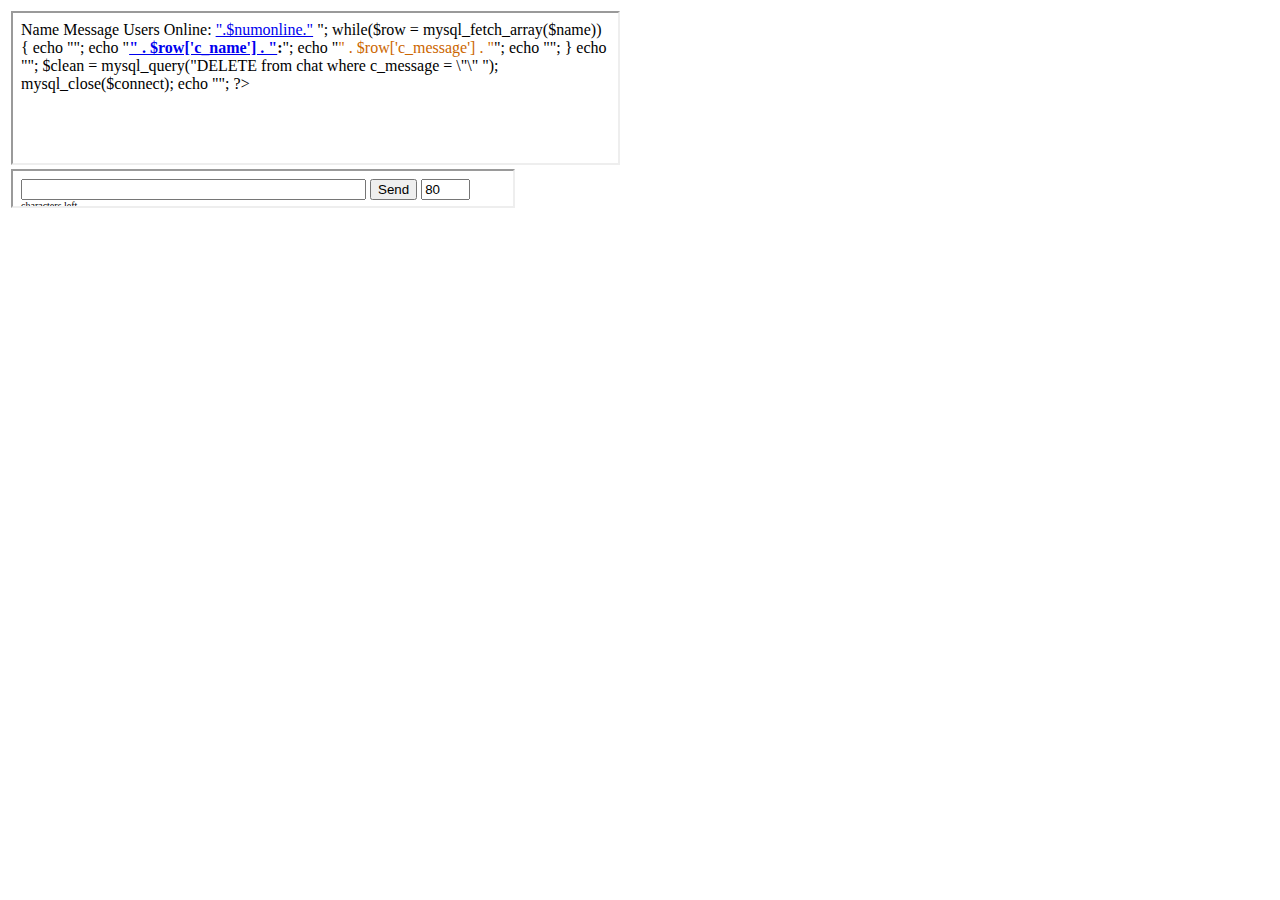
<file: chat/index.html>
<html>
<head></head>
<body>
<table>
<tr><td>
<iframe src="update.html#Bot" height="100%" width="120%"></iframe></td></tr>
<tr><td>
<iframe src="insert.html" height="35" width="500" scrolling="no"></iframe></td></tr>
</table>
<br />
</body>
</html>
</file>
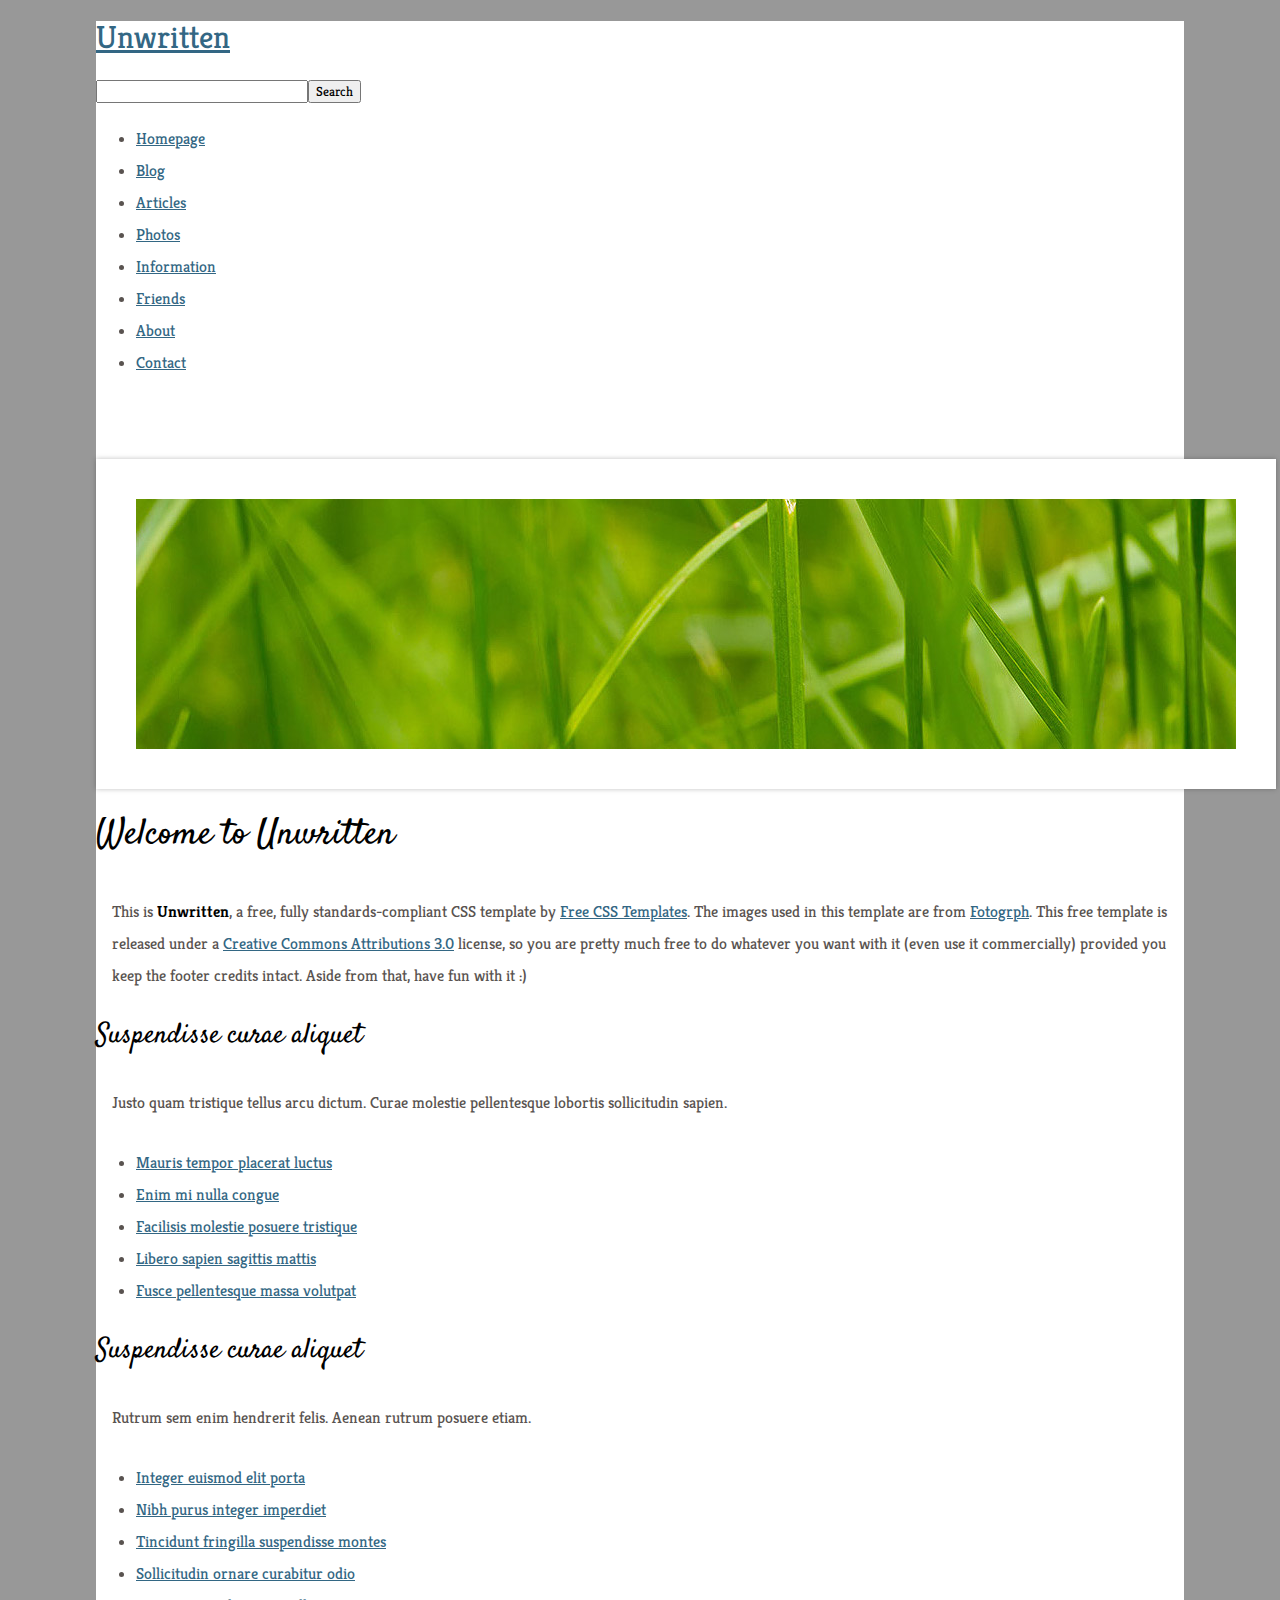
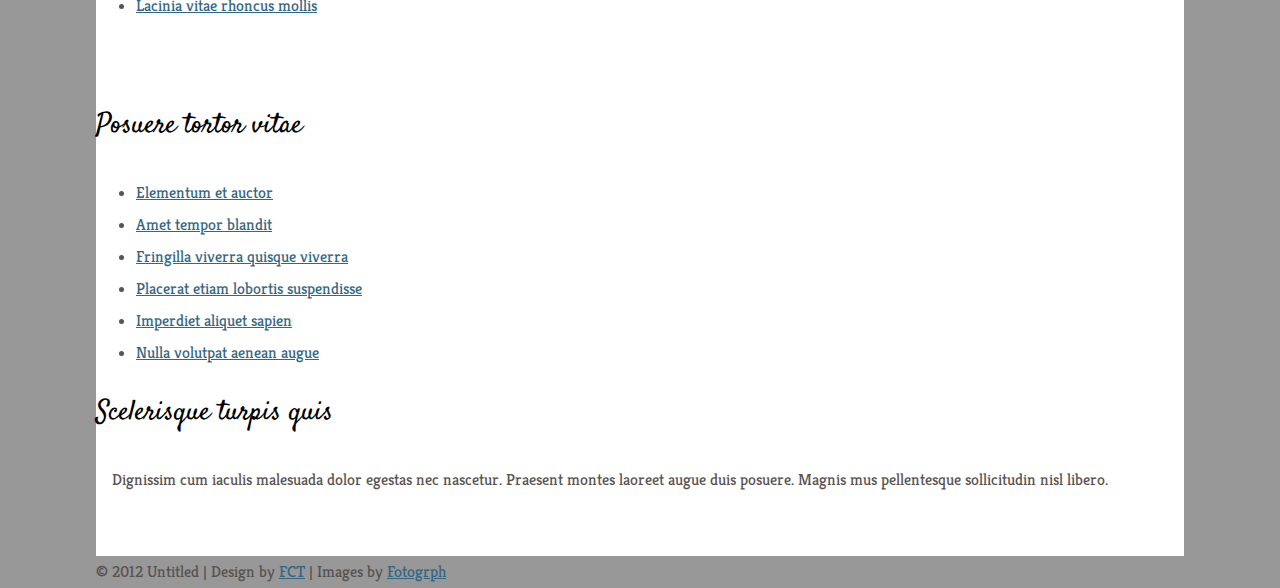
<file: css/index.html>
<!DOCTYPE html PUBLIC "-//W3C//DTD XHTML 1.0 Strict//EN" "http://www.w3.org/TR/xhtml1/DTD/xhtml1-strict.dtd">
<!--
Design by Free CSS Templates
http://www.freecsstemplates.org
Released for free under a Creative Commons Attribution 3.0 License

Name       : Unwritten
Description: A two-column, fixed-width design with a bright color scheme.
Version    : 1.0
Released   : 20120710
-->
<html xmlns="http://www.w3.org/1999/xhtml">
	<head>
		<meta http-equiv="content-type" content="text/html; charset=utf-8" />
		<meta name="description" content="" />
		<meta name="keywords" content="" />
		<title>Unwritten by FCT</title>
		<link href="http://fonts.googleapis.com/css?family=Kreon" rel="stylesheet" type="text/css" />
		<link href="http://fonts.googleapis.com/css?family=Satisfy" rel="stylesheet" type="text/css" />
		<link rel="stylesheet" type="text/css" href="style.css" />
	</head>
	<body>
		<div id="wrapper">
			<div id="header">
				<div id="logo">
					<h1><a href="#">Unwritten</a></h1>
				</div>
				<div id="search">
					<form action="" method="post">
						<div>
							<input class="form-text" name="search" size="32" maxlength="64" /><input class="form-submit" type="submit" value="Search" />
						</div>
					</form>
				</div>
				<div id="menu">
					<ul>
						<li class="first current_page_item"><a href="#">Homepage</a></li>
						<li><a href="#">Blog</a></li>
						<li><a href="#">Articles</a></li>
						<li><a href="#">Photos</a></li>
						<li><a href="#">Information</a></li>
						<li><a href="#">Friends</a></li>
						<li><a href="#">About</a></li>
						<li class="last"><a href="#">Contact</a></li>
					</ul>
					<br class="clearfix" />
				</div>
			</div>
			<div id="splash">
				<img src="images/splash.jpg" width="1100" height="250" alt="" />
			</div>
			<div id="page">
				<div id="content">
					<div class="post">
						<h2>Welcome to Unwritten</h2>
						<p>
							This is <strong>Unwritten</strong>, a free, fully standards-compliant CSS template by <a href="http://www.freecsstemplates.org/">Free CSS Templates</a>. The images used in this template are from <a href="http://fotogrph.com/">Fotogrph</a>. This free template is released under a <a href="http://creativecommons.org/licenses/by/3.0/">Creative Commons Attributions 3.0</a> license, so you are pretty much free to do whatever you want with it (even use it commercially) provided you keep the footer credits intact. Aside from that, have fun with it :)
						</p>
					</div>
					<div id="col1" class="post">
						<h3>Suspendisse curae aliquet</h3>
						<p>
							Justo quam tristique tellus arcu dictum. Curae molestie pellentesque lobortis sollicitudin sapien.
						</p>
						<ul class="list">
							<li class="first"><a href="#">Mauris tempor placerat luctus</a></li>
							<li><a href="#">Enim mi nulla congue</a></li>
							<li><a href="#">Facilisis molestie posuere tristique</a></li>
							<li><a href="#">Libero sapien sagittis mattis</a></li>
							<li class="last"><a href="#">Fusce pellentesque massa volutpat</a></li>
						</ul>
					</div>
					<div id="col2" class="post">
						<h3>Suspendisse curae aliquet</h3>
						<p>
							Rutrum sem enim hendrerit felis. Aenean rutrum posuere etiam.
						</p>
						<ul class="list">
							<li class="first"><a href="#">Integer euismod elit porta</a></li>
							<li><a href="#">Nibh purus integer imperdiet</a></li>
							<li><a href="#">Tincidunt fringilla suspendisse montes</a></li>
							<li><a href="#">Sollicitudin ornare curabitur odio</a></li>
							<li class="last"><a href="#">Lacinia vitae rhoncus mollis</a></li>
						</ul>
					</div>
					<br class="clearfix" />
				</div>
				<div id="sidebar">
					<div class="post">
						<h3>Posuere tortor vitae</h3>
						<ul class="list">
							<li class="first"><a href="#">Elementum et auctor</a></li>
							<li><a href="#">Amet tempor blandit</a></li>
							<li><a href="#">Fringilla viverra quisque viverra</a></li>
							<li><a href="#">Placerat etiam lobortis suspendisse</a></li>
							<li><a href="#">Imperdiet aliquet sapien</a></li>
							<li class="last"><a href="#">Nulla volutpat aenean augue</a></li>
						</ul>
					</div>
					<div class="post">
						<h3>Scelerisque turpis quis</h3>
						<p>
							Dignissim cum iaculis malesuada dolor egestas nec nascetur. Praesent montes laoreet augue duis posuere. Magnis mus pellentesque sollicitudin nisl libero.
						</p>
					</div>
				</div>
				<br class="clearfix" />
			</div>
		</div>
		<div id="footer">
			&copy; 2012 Untitled | Design by <a href="http://www.freecsstemplates.org/">FCT</a> | Images by <a href="http://fotogrph.com/">Fotogrph</a>
		</div>
	</body>
</html>
</file>
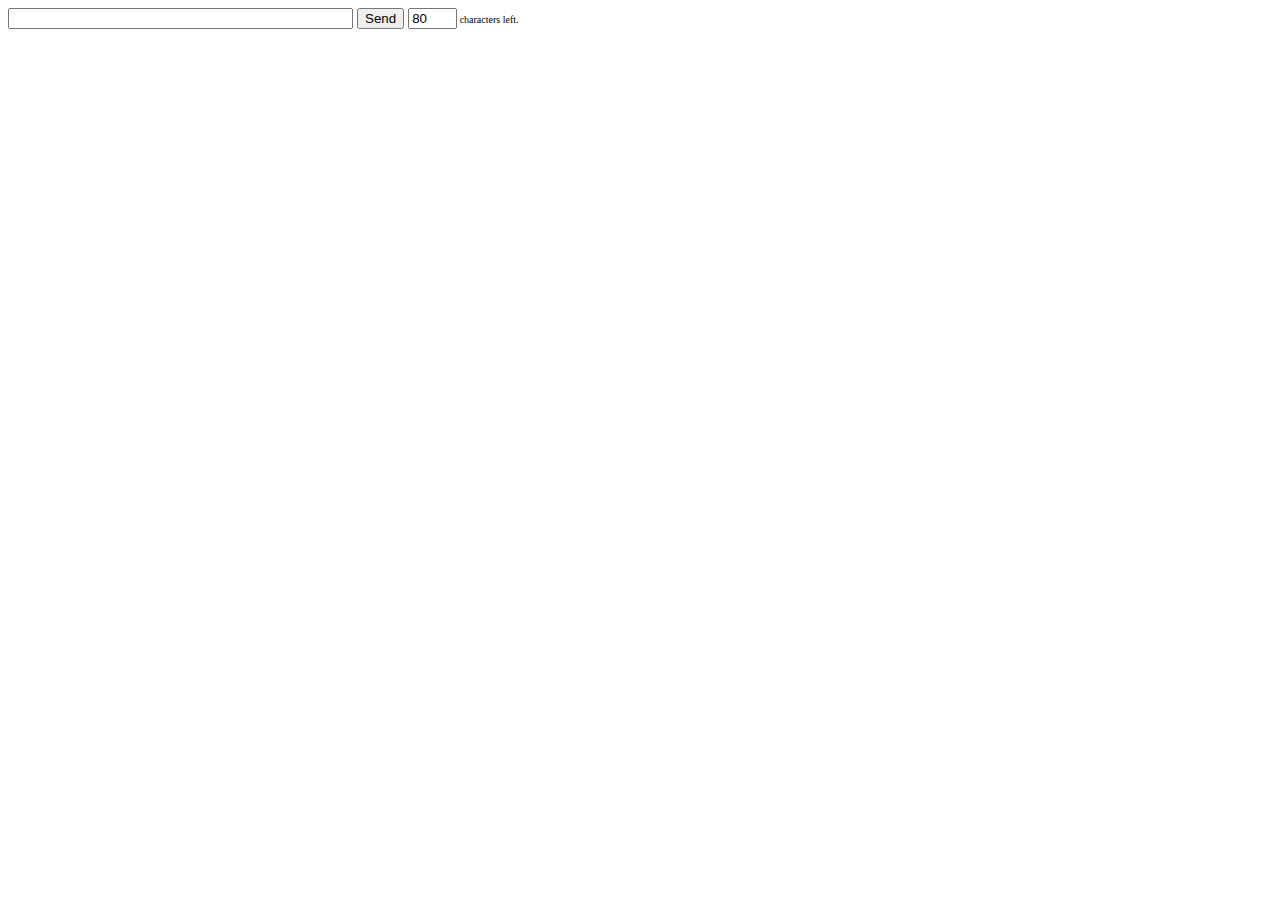
<file: chat/insert.html>
<html>
<head>
	<script language="javascript" type="text/javascript">
function limitText(limitField, limitCount, limitNum) {
	if (limitField.value.length > limitNum) {
		limitField.value = limitField.value.substring(0, limitNum);
	} else {
		limitCount.value = limitNum - limitField.value.length;
	}
}

//** Usage: Instantiate script by calling: var uniquevar=createsoundbite("soundfile1", "fallbackfile2", "fallebacksound3", etc)
//** Call: uniquevar.playclip() to play sound

var html5_audiotypes={ //define list of audio file extensions and their associated audio types. Add to it if your specified audio file isn't on this list:
	"mp3": "audio/mpeg",
	"mp4": "audio/mp4",
	"ogg": "audio/ogg",
	"wav": "audio/wav"
}

function createsoundbite(sound){
	var html5audio=document.createElement('audio')
	if (html5audio.canPlayType){ //check support for HTML5 audio
		for (var i=0; i<arguments.length; i++){
			var sourceel=document.createElement('source')
			sourceel.setAttribute('src', arguments[i])
			if (arguments[i].match(/\.(\w+)$/i))
				sourceel.setAttribute('type', html5_audiotypes[RegExp.$1])
			html5audio.appendChild(sourceel)
		}
		html5audio.load()
		html5audio.playclip=function(){
			html5audio.pause()
			html5audio.currentTime=0
			html5audio.play()
		}
		return html5audio
	}
	else{
		//return {playclip:function(){throw new Error("Your browser doesn't support HTML5 audio unfortunately")}}
	}
}

//Initialize two sound clips with 1 fallback file each:

//var mouseoversound=createsoundbite("whistle.ogg", "whistle.mp3")
var clicksound=createsoundbite("button-16.wav", "button-16.mp3")
</script>
</head>
<body>
<form method="POST" id="insert" action="insert_table.php">
<input type="text" name="message" id="message" size="40" onKeyDown="limitText(this.form.message,this.form.countdown,80);clicksound.playclip();" onKeyUp="limitText(this.form.message,this.form.countdown,80);" maxlength="80"></input>
<input type="submit" value="Send"></input>
<font size="1">
<input readonly type="text" name="countdown" size="3" value="80"> characters left.</font>
</form>
</body>
</html>
</file>
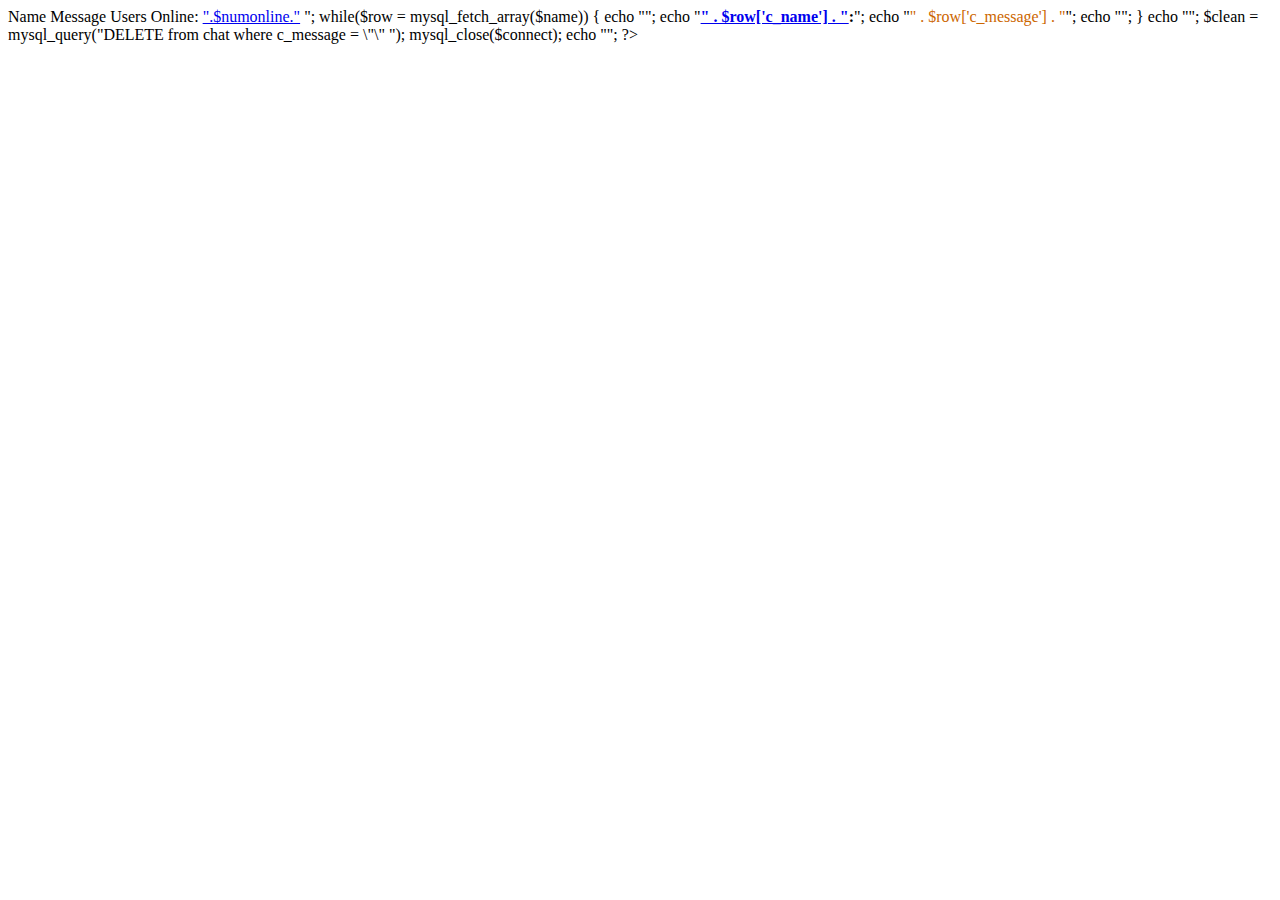
<file: chat/update.html>
<html>
<head>
<title></title>
<meta http-equiv="Content-Type" content="text/html; charset=iso-8859-1">
<script type="text/javascript">
function loadXmlHttp(url, id) {
var f = this;
f.xmlHttp = null;
if (window.XMLHttpRequest&&!f.ie||/^http/.test(window.location.href))
f.xmlHttp = new XMLHttpRequest(); // Firefox, Opera 8.0+, Safari, others, IE 7+ when live - this is the standard method
else if (/(object)|(function)/.test(typeof createRequest))
f.xmlHttp = createRequest(); // ICEBrowser, perhaps others
else {
f.xmlHttp = null;

}
if(f.xmlHttp != null){
f.el = document.getElementById(id);
f.xmlHttp.open("GET",url,true);
f.xmlHttp.onreadystatechange = function(){f.stateChanged();};
f.xmlHttp.send(null);
}
}


loadXmlHttp.prototype.stateChanged=function () {
if (this.xmlHttp.readyState == 4 && (this.xmlHttp.status == 200 || !/^http/.test(window.location.href)))
	this.el.innerHTML = this.xmlHttp.responseText;
}

var requestTime = function(){
new loadXmlHttp('get_table.php', 'timeDiv');
setInterval(function(){new loadXmlHttp('get_table.php?t=', 'timeDiv');}, 1000);
}

if (window.addEventListener)
 window.addEventListener('load', requestTime, false);
else if (window.attachEvent)
 window.attachEvent('onload', requestTime);
</script>
</head>
<body>
<div id="timeDiv"></div>

<a id="Bot" name="Bot">
</body>
</html>
</file>
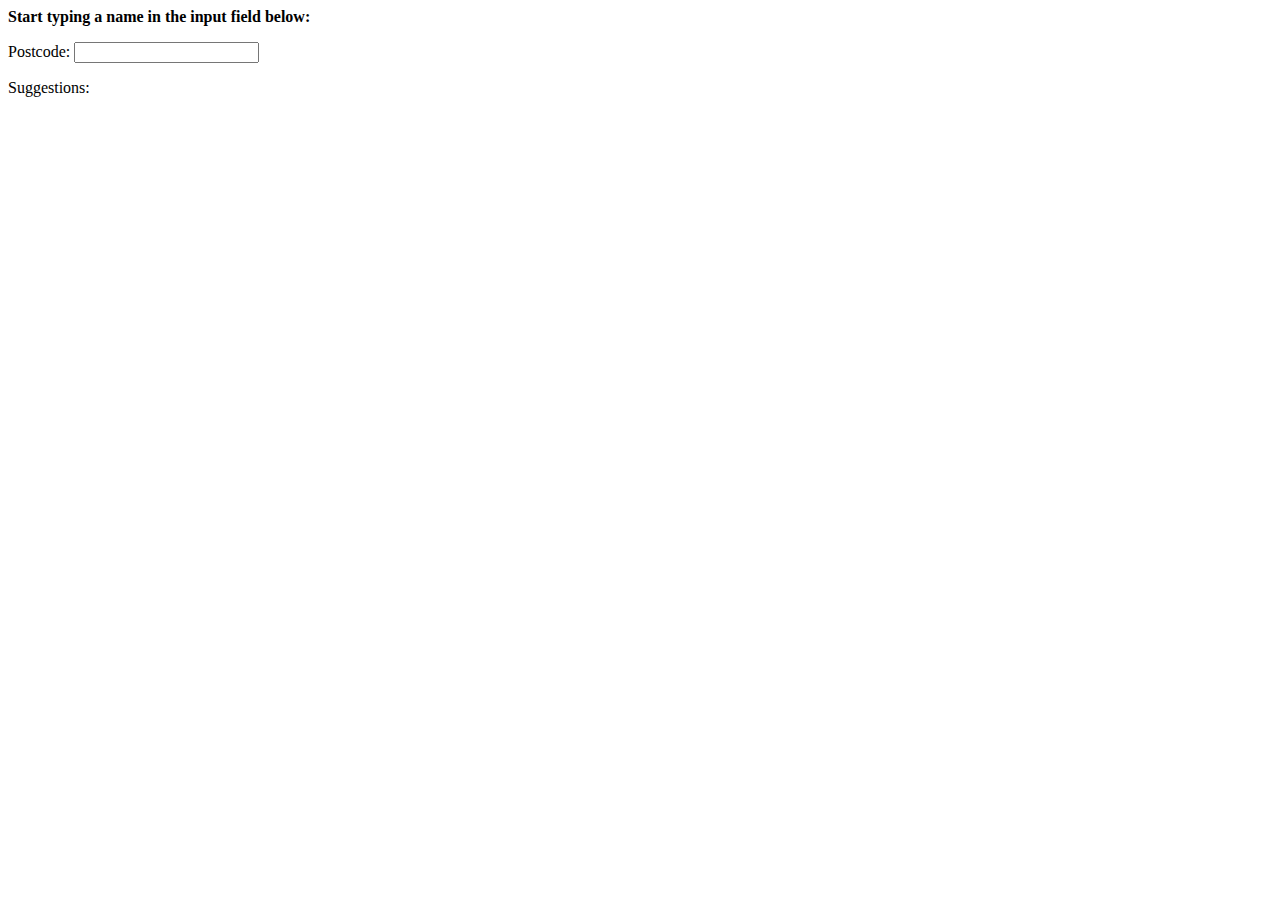
<file: onkey/onkey.html>
<html>
<head>
<script type="text/javascript">
function showHint(str)
{
if (str.length==0)
  {
  document.getElementById("txtHint").innerHTML="";
  return;
  }
if (window.XMLHttpRequest)
  {// code for IE7+, Firefox, Chrome, Opera, Safari
  xmlhttp=new XMLHttpRequest();
  }
else
  {// code for IE6, IE5
  xmlhttp=new ActiveXObject("Microsoft.XMLHTTP");
  }
xmlhttp.onreadystatechange=function()
  {
  if (xmlhttp.readyState==4 && xmlhttp.status==200)
    {
    document.getElementById("txtHint").innerHTML=xmlhttp.responseText;
    }
  }
xmlhttp.open("GET","get_Pcode.php?q="+str,true);
xmlhttp.send();
}
</script>
</head>
<body>

<p><b>Start typing a name in the input field below:</b></p>
<form>
Postcode: <input type="text" onkeyup="showHint(this.value)" size="20" />
</form>
<p>Suggestions: <span id="txtHint"></span></p>

</body>
</html>
</file>
<file: css/style.css>
/*
Design by Free CSS Templates
http://www.freecsstemplates.org
Released for free under a Creative Commons Attribution 3.0 License

Name       : Unwritten
Description: A two-column, fixed-width design with a bright color scheme.
Version    : 1.0
Released   : 20120710
*/



a {
	text-decoration: underline;
	color: #336784;
}

a:hover {
	text-decoration: none;
}


body {
	color: #595350;
	line-height: 2em;
	background: #989898  ;
	font-size: 12pt;
	width: 85%;
	height: 85%; /* optional */
	margin: 0 auto;
}

body,input {
	font-family: Kreon, sans-serif;
}

br.clearfix {
	clear: both;
}

strong {
	color: #000;
}

h1,h2,h3,h4 {
	font-weight: normal;
	
}

h2 {
	font-size: 2.25em;
}

h2,h3,h4 {
	color: #000;
	font-family: Satisfy, script;
	margin-bottom: 1.25em;
}

h3 {
	font-size: 1.75em;
}

h4 {
	font-size: 1.5em;
}


p {
	margin-left: 1em;
	margin-bottom: 1.75em;
}

ul {
	margin-bottom: 1.75em;
}

ul h4 {
	margin-bottom: 0.4em;
}


#splash {
	padding: 40px;
	position: relative;
	background: #FFF;
	margin: 20px 0 0 0;
	height: 250px;
	width: 1100px;
	box-shadow: 0px 0px 5px 0px rgba(0,0,0,0.25);
}

#wrapper {
	
	background: white;
}

.container { width:320px; }
.cube { width:150px; height:150px; overflow:hidden; }
.clear { clear:both; }


.tooltip {
			border-bottom: 1px dotted #000000; color: #000000; outline: none;
			cursor: help; text-decoration: none;
			position: relative;
		}
		.tooltip span {
			margin-left: -999em;
			position: absolute;
		}
		.tooltip:hover span {
			border-radius: 5px 5px; -moz-border-radius: 5px; -webkit-border-radius: 5px; 
			box-shadow: 5px 5px 5px rgba(0, 0, 0, 0.1); -webkit-box-shadow: 5px 5px rgba(0, 0, 0, 0.1); -moz-box-shadow: 5px 5px rgba(0, 0, 0, 0.1);
			font-family: Calibri, Tahoma, Geneva, sans-serif;
			position: absolute; left: 1em; top: 2em; z-index: 99;
			margin-left: 0; width: 250px;
		}
		.tooltip:hover img {
			border: 0; margin: -10px 0 0 -55px;
			float: left; position: absolute;
		}
		.tooltip:hover em {
			font-family: Candara, Tahoma, Geneva, sans-serif; font-size: 1.2em; font-weight: bold;
			display: block; padding: 0.2em 0 0.6em 0;
		}
		.classic { padding: 0.8em 1em; }
		.custom { padding: 0.5em 0.8em 0.8em 2em; }
		* html a:hover { background: transparent; }
		.classic {background: #FFFFAA; border: 1px solid #FFAD33; }
		.critical { background: #FFCCAA; border: 1px solid #FF3334;	}
		.help { background: #9FDAEE; border: 1px solid #2BB0D7;	}
		.info { background: #9FDAEE; border: 1px solid #2BB0D7; }
		.warning { background: #FFFFAA; border: 1px solid #FFAD33; }
</file>
